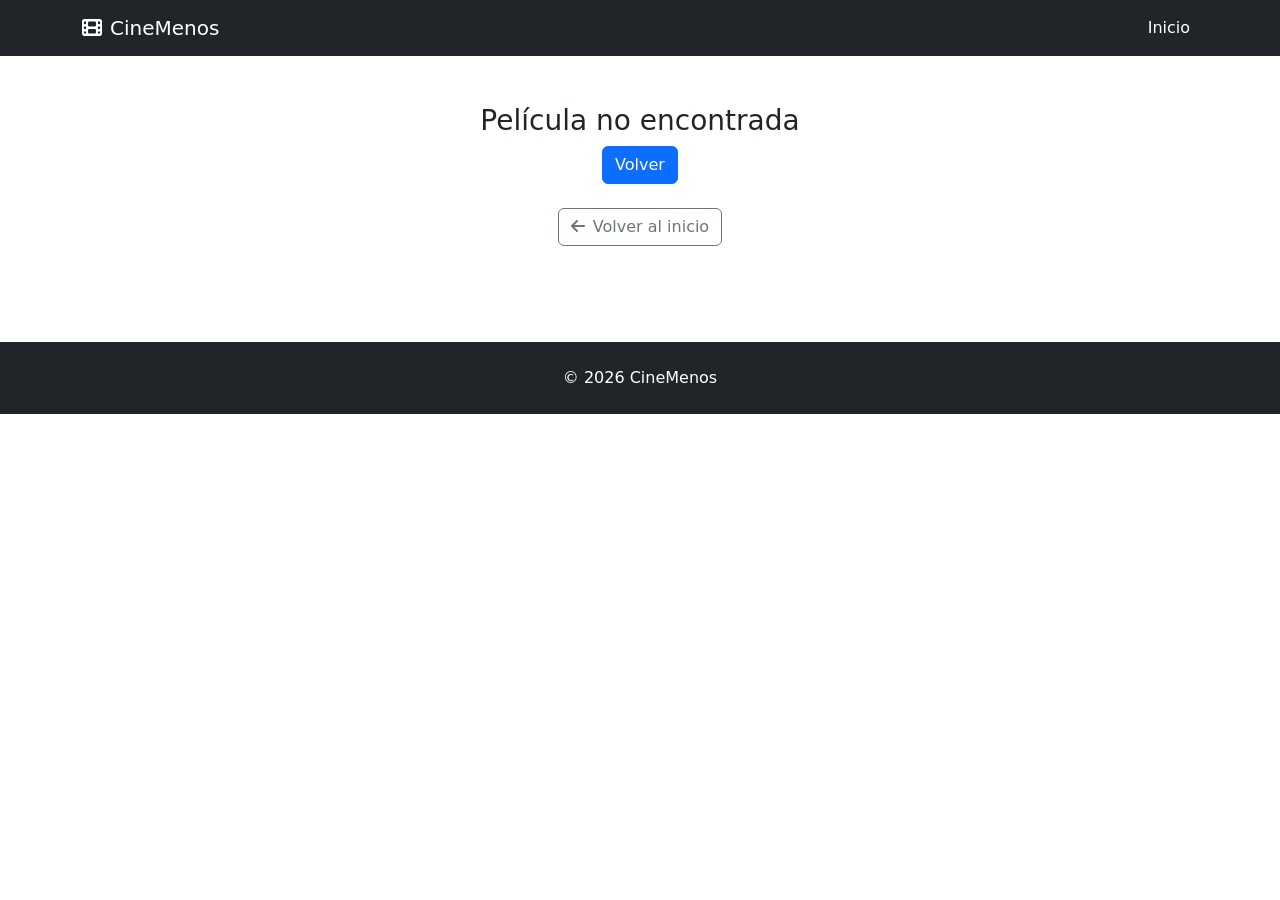
<file: detalle.html>
<!DOCTYPE html>
<html lang="es">
<head>
    <meta charset="UTF-8">
    <meta name="viewport" content="width=device-width, initial-scale=1.0">
    <title>Detalle de Película - CineMenos</title>
    <link href="https://cdn.jsdelivr.net/npm/bootstrap@5.3.0/dist/css/bootstrap.min.css" rel="stylesheet">
    <link rel="stylesheet" href="https://cdnjs.cloudflare.com/ajax/libs/font-awesome/6.4.0/css/all.min.css">
    <link rel="stylesheet" href="css/styles.css">
</head>
<body>
    <nav class="navbar navbar-expand-lg navbar-dark bg-dark sticky-top">
        <div class="container">
            <a class="navbar-brand" href="index.html"><i class="fas fa-film me-2"></i>CineMenos</a>
            <div class="collapse navbar-collapse" id="navbarNav">
                <ul class="navbar-nav ms-auto">
                    <li class="nav-item"><a class="nav-link active" href="index.html">Inicio</a></li>
                </ul>
            </div>
        </div>
    </nav>

    <section class="detalle-section py-5">
        <div class="container">
            <div class="row" id="detalleContainer"></div>
            <div class="text-center mt-4">
                <a href="index.html" class="btn btn-outline-secondary"><i class="fas fa-arrow-left me-2"></i>Volver al inicio</a>
            </div>
        </div>
    </section>

    <footer class="bg-dark text-white text-center py-4 mt-5">
        <div class="container"><p class="mb-0">&copy; 2026 CineMenos</p></div>
    </footer>

    <script src="js/model.js"></script>
    <script src="js/detalle.js"></script>
</body>
</html>
</file>
<file: css/styles.css>
.hero-section {
    background: linear-gradient(135deg, #1a1a2e 0%, #16213e 50%, #0f3460 100%);
    padding: 80px 0;
}
.pelicula-card {
    transition: transform 0.3s ease;
    border: none;
    border-radius: 12px;
    overflow: hidden;
    cursor: pointer;
}
.pelicula-card:hover {
    transform: translateY(-8px);
    box-shadow: 0 12px 24px rgba(0,0,0,0.15);
}
.pelicula-card img {
    height: 280px;
    object-fit: cover;
}
.rating {
    color: #ffc107;
}
.genero-badge {
    background: #e9ecef;
    padding: 4px 10px;
    border-radius: 20px;
    font-size: 0.75rem;
}
.poster-detalle {
    border-radius: 16px;
    box-shadow: 0 8px 20px rgba(0,0,0,0.15);
}
.genero-detalle {
    background: #0d6efd;
    color: white;
    padding: 5px 12px;
    border-radius: 25px;
}
@media (max-width: 576px) {
    .pelicula-card img { height: 220px; }
}
@media (min-width: 768px) {
    .pelicula-card img { height: 300px; }
}
</file>
